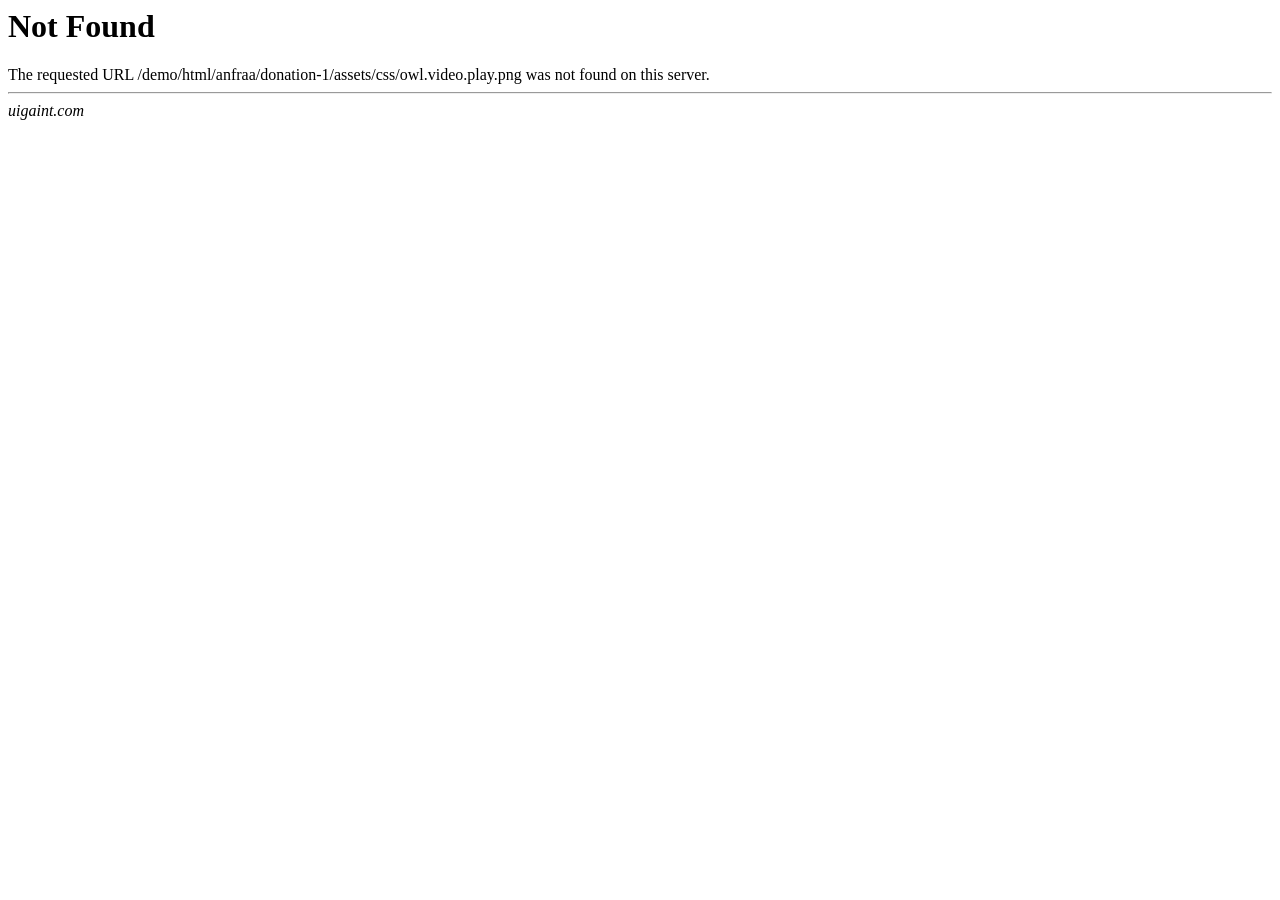
<file: assets/css/owl.video.play.html>
<!DOCTYPE HTML PUBLIC "-//IETF//DTD HTML 2.0//EN">
<HTML><HEAD>
<TITLE>404 Not Found</TITLE>
</HEAD><BODY>
<H1>Not Found</H1>
The requested URL /demo/html/anfraa/donation-1/assets/css/owl.video.play.png was not found on this server.
<HR>
<I>uigaint.com</I>
</BODY></HTML>
</file>
